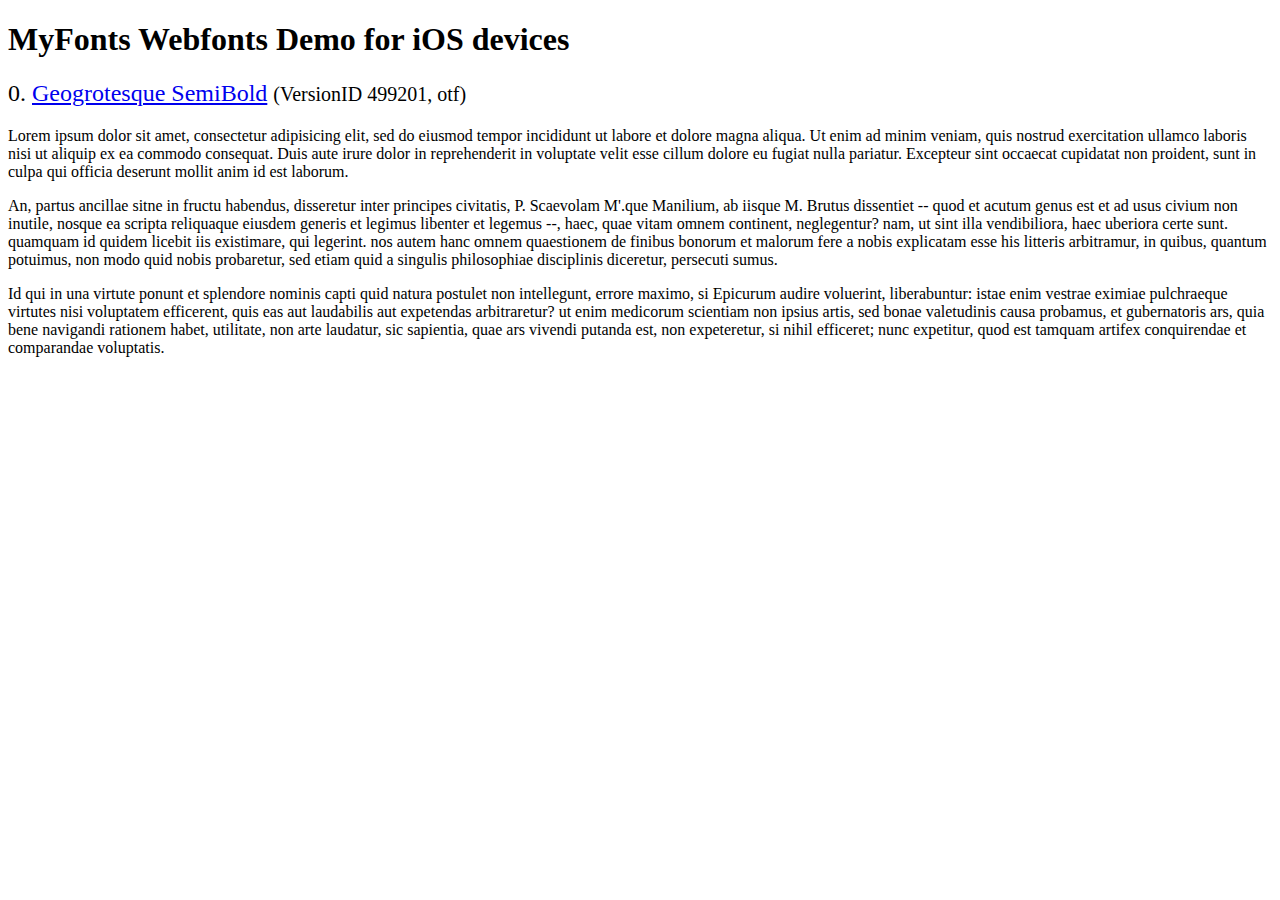
<file: js/FlexSlider-2.7.1/demo/fonts/webfonts/geo-semibold/svg/index.html>
<!DOCTYPE html>
<html>
<head>
<title>MyFonts Webfonts Demo for iOS devices</title>
<meta http-equiv="content-type" content="text/html; charset=utf-8" />

<style type="text/css" media="all">

	h2 {
		 font-weight:normal;
	}

		
	@font-face {
		font-family:"Geogrotesque-SemiBold";
		src:url("style_169898.svg#Geogrotesque-SemiBold") format("svg");
	}
	
	.webfont_0 {
		font-family: Geogrotesque-SemiBold;
	}
		
</style>

</head>

<body>

<h1>MyFonts Webfonts Demo for iOS devices</h1>


<h2>0. <span class='webfont_0'><a href='http://new.myfonts.com/search/style::169898/'>Geogrotesque SemiBold</a></span>
<small>(VersionID 499201, otf)</small>
</h2>

<p class='webfont_0'>Lorem ipsum dolor sit amet, consectetur adipisicing elit, sed do eiusmod tempor incididunt ut labore et dolore magna aliqua. Ut enim ad minim veniam, quis nostrud exercitation ullamco laboris nisi ut aliquip ex ea commodo consequat. Duis aute irure dolor in reprehenderit in voluptate velit esse cillum dolore eu fugiat nulla pariatur. Excepteur sint occaecat cupidatat non proident, sunt in culpa qui officia deserunt mollit anim id est laborum.</p>

<p class='webfont_0'>An, partus ancillae sitne in fructu habendus, disseretur inter principes civitatis, P. Scaevolam M'.que Manilium, ab iisque M. Brutus dissentiet -- quod et acutum genus est et ad usus civium non inutile, nosque ea scripta reliquaque eiusdem generis et legimus libenter et legemus --, haec, quae vitam omnem continent, neglegentur? nam, ut sint illa vendibiliora, haec uberiora certe sunt. quamquam id quidem licebit iis existimare, qui legerint. nos autem hanc omnem quaestionem de finibus bonorum et malorum fere a nobis explicatam esse his litteris arbitramur, in quibus, quantum potuimus, non modo quid nobis probaretur, sed etiam quid a singulis philosophiae disciplinis diceretur, persecuti sumus.</p>

<p class='webfont_0'>Id qui in una virtute ponunt et splendore nominis capti quid natura postulet non intellegunt, errore maximo, si Epicurum audire voluerint, liberabuntur: istae enim vestrae eximiae pulchraeque virtutes nisi voluptatem efficerent, quis eas aut laudabilis aut expetendas arbitraretur? ut enim medicorum scientiam non ipsius artis, sed bonae valetudinis causa probamus, et gubernatoris ars, quia bene navigandi rationem habet, utilitate, non arte laudatur, sic sapientia, quae ars vivendi putanda est, non expeteretur, si nihil efficeret; nunc expetitur, quod est tamquam artifex conquirendae et comparandae voluptatis.</p>




</body>
</html>
</file>
